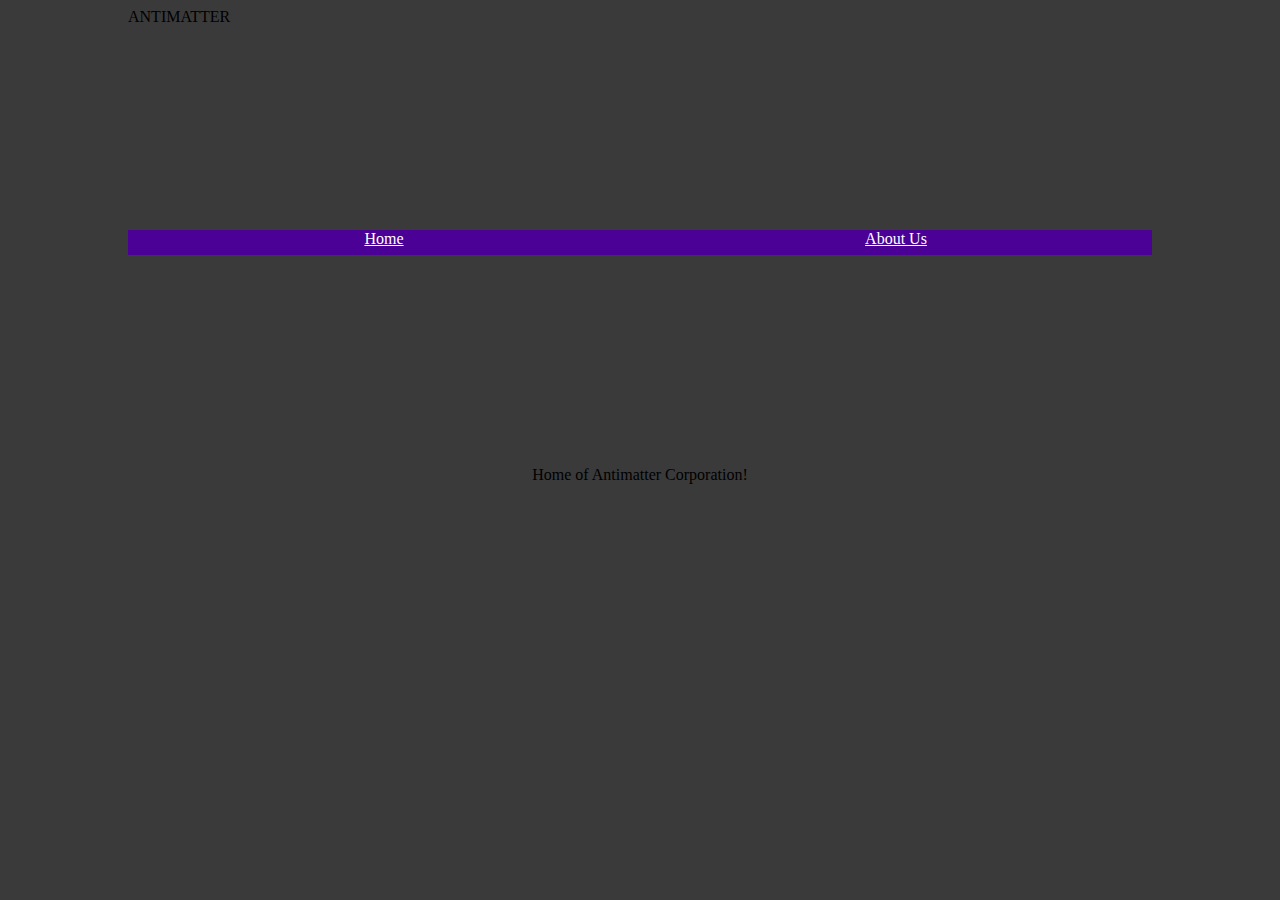
<file: index.html>
<!DOCTYPE html lang="en">
<html>
<head>
<title>ANTIMATTER</title>
<link href="index_style.css" rel="stylesheet" />
</head>

<body>

<header>ANTIMATTER</header>
<nav class="horizontal">
    <ul><li><a href="index.html">Home</a></li>
    <li><a href="about.html">About Us</a></li>
    </ul>
 </nav>

 <article>
<p>Home of Antimatter Corporation!</p>
</article>

</body>
</html>
</file>
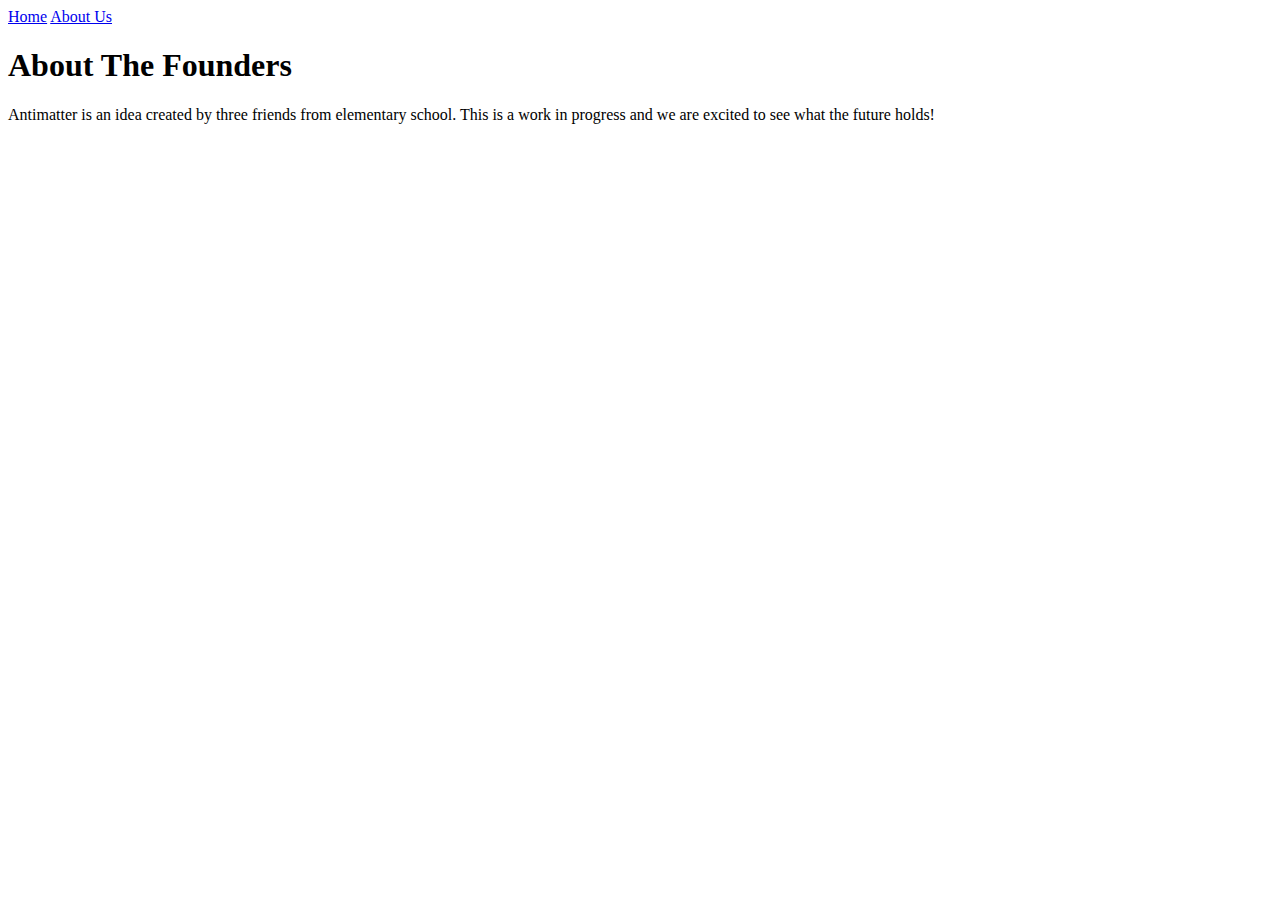
<file: about.html>
<!DOCTYPE html>
<html>
  <head>
    <title>About Us</title>
    <a href="index.html">Home</a>
    <a href="about.html">About Us</a>
  </head>
  <body>
    <h1>About The Founders</h1>
    <p>Antimatter is an idea created by three friends from elementary school. This is a work in progress and we are excited to see what the future holds!</p>
  </body>
</html>
</file>
<file: index_style.css>
@charset "utf-8";

/* Heading style */
header img {
   display: block;
   width: 100%;
height: 80%;
}

article {margin: -10em auto;}

body{background-color: rgba(0, 0, 0, 0.771);}

article h1 {
    font-size: 2em;
    font-family: Baskerville, "Palatino Linotype", Palatino, "Century Schoolbook L", "Times New Roman", "serif";
 position: relative;
 text-align: center;
 color: rgb(162, 159, 163);
}

nav {margin-top: -5.5em;
}

ul {
    margin: 0;
    padding: 0;
 }
 
 li {
    list-style-type: none;
 }
 
 nav.horizontal {
    background-color:rgb(75, 0, 150);
    height: 25px;
    margin-bottom: 5px;
    margin-top: 70px auto;
 }
 
 nav.horizontal a {
    color: white;}

    body {
        width: 100%;
        min-width: 600px;
        max-width: 1024px;
        margin-top: 70px auto;
        margin-left: auto;
        margin-right: auto;
       
     
        display: grid;
        grid-template-columns: 200px auto 200px; 
grid-template-areas: "header header header"
                      "link link link"
                      "main main main";
grid-gap: 10px 25px;}

header {grid-area: header;}

nav.horizontal {grid-area: link;}

nav.horizontal ul {
    width: 100%;
    display: grid;
    grid-template-columns: repeat(2, 1fr);
 }
 nav.horizontal ul li {
    display: block;
    text-align: center;
 }

 article {grid-area: main;}

 article {display: grid;
height: 150px;}

/* for when we have logo
#img{
    width: 200px;
    height: 200px;
    background-image:url(yourImage.png);
    background-repeat:no-repeat;
    background-position: top left;

#txt{
    position: absolute;
    margin-left: 20px;
    margin-right: 20px;
} */
</file>
